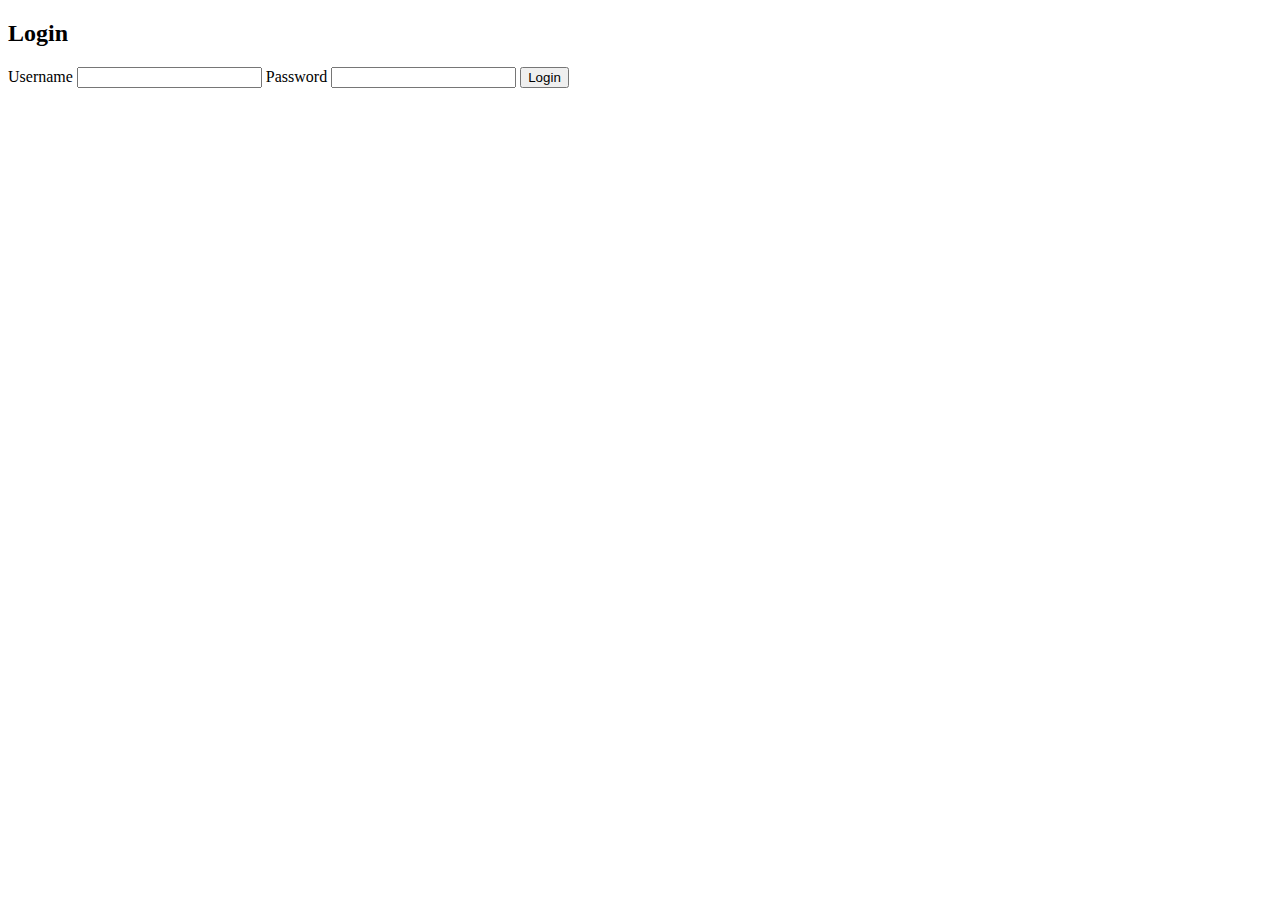
<file: sraqua/view/loginAdmin.html>
<!DOCTYPE html>
<html lang="en">
<head>
    <meta charset="UTF-8">
    <meta name="viewport" content="width=device-width, initial-scale=1.0">
    <title>Login Page</title>
    <link rel="stylesheet" href="https://sraqua.shop/login.css">
</head>
<body>
    <div class="login-container">
        <h2>Login</h2>
        <form action="https://sraqua.shop/loginAdmin.php" method="post">
            <label for="username">Username</label>
            <input type="text" id="username" name="name" required>
            
            <label for="password">Password</label>
            <input type="password" id="password" name="password" required>
            
            <button type="submit">Login</button>
        </form>
    </div>
</body>
</html>
</file>
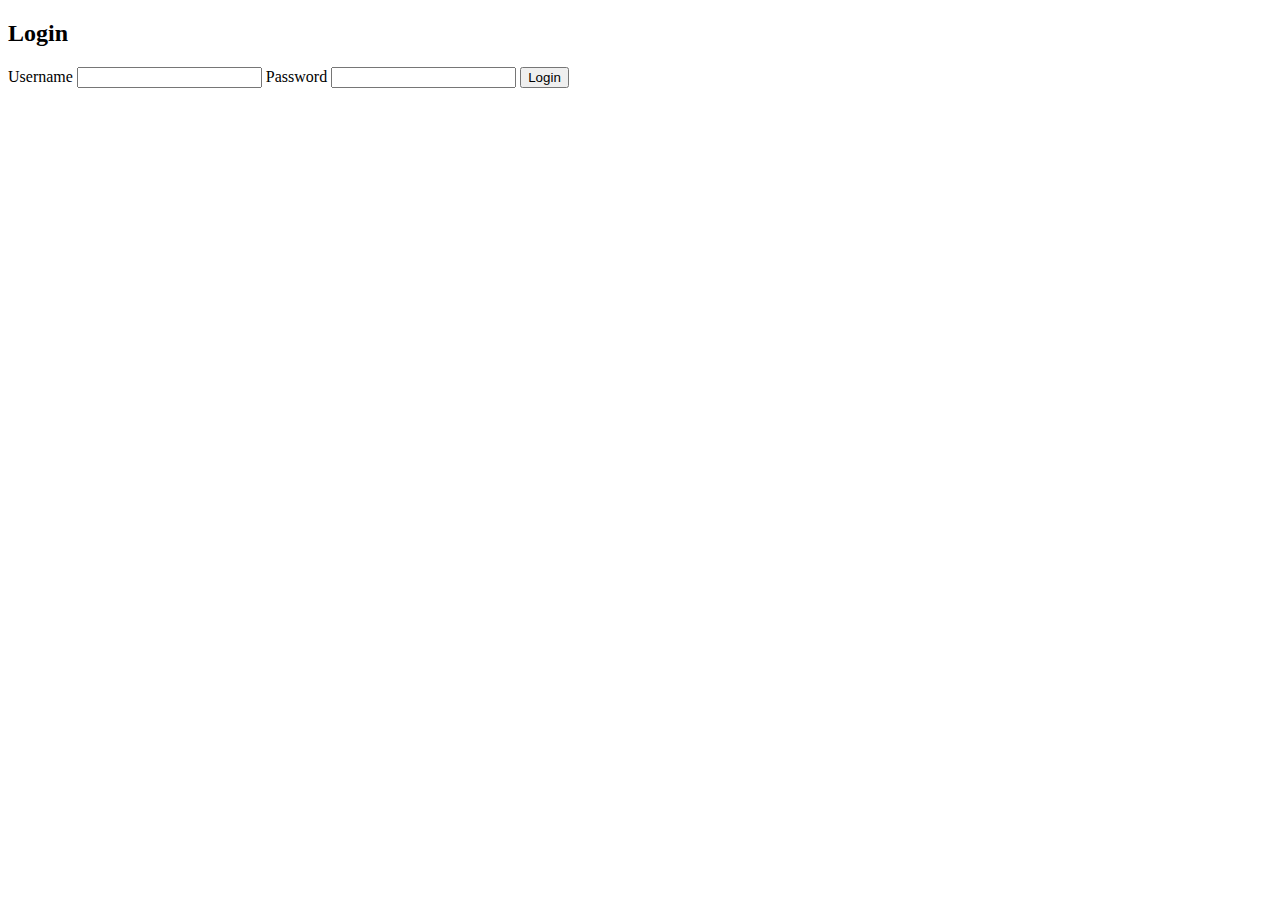
<file: sraqua/view/loginEmp.html>
<!DOCTYPE html>
<html lang="en">
<head>
    <meta charset="UTF-8">
    <meta name="viewport" content="width=device-width, initial-scale=1.0">
    <title>Employee Login Page</title>
    <link rel="stylesheet" href="https://sraqua.shop/login.css">
</head>
<body>
    <div class="login-container">
        <h2>Login </h2>
        <form action="https://sraqua.shop/loginEmp.php" method="post">
            <label for="username">Username</label>
            <input type="text" id="username" name="name" required>
            
            <label for="password">Password</label>
            <input type="password" id="password" name="password" required>
            
            <button type="submit">Login</button>
        </form>
    </div>
</body>
</html>
</file>
